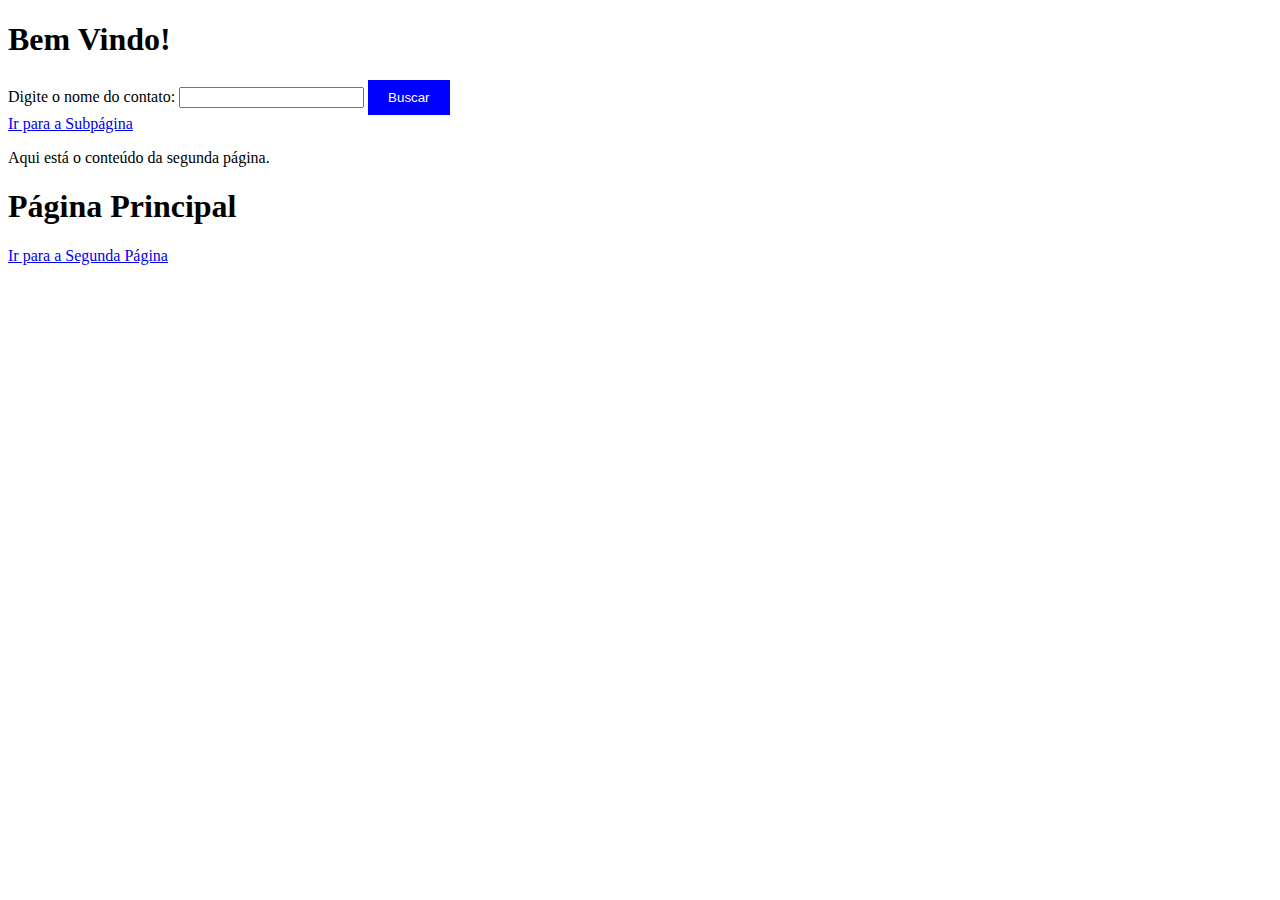
<file: index.html>
<!DOCTYPE html>
<html>
<head>
    <title> https://silvinhaabraba.github.io/apird/index.html</title>
    <style>
         /* Estilos para o botão de busca */
        #searchButton {
            background-color: blue;
            color: white;
            padding: 10px 20px;
            border: none;
            cursor: pointer;
        }

        #searchButton:hover {
            background-color: darkblue;
        }
    </style>
</head>
<body>
    <h1>Bem Vindo!</h1>

    <label for="searchName">Digite o nome do contato:</label>
    <input type="text" id="searchName">
    <button id="searchButton">Buscar</button>

    <div id="contactInfo">
        <!-- Aqui você pode exibir as informações do contato -->
    </div>

    <a name="Login"></a>
    <a name="segunda-pagina"></a>
    <a href="pagina2.html">Ir para a Subpágina</a>
    
    <p>Aqui está o conteúdo da segunda página.</p>

    <h1>Página Principal</h1>
    <a href="index.html">Ir para a Segunda Página</a>

    <!-- Código JavaScript para o widget de chat -->
    <script type="text/javascript" id="zsiqchat">
        var $zoho = $zoho || {};
        $zoho.salesiq = $zoho.salesiq || { widgetcode: "siq18468282b735c366bcf439211acd532bcff27e04da1ac143d8bc7e8959178594", values: {}, ready: function () { } };
        var d = document;
        s = d.createElement("script");
        s.type = "text/javascript";
        s.id = "zsiqscript";
        s.defer = true;
        s.src = "https://salesiq.zohopublic.com/widget";
        t = d.getElementsByTagName("script")[0];
        t.parentNode.insertBefore(s, t);
    </script>

    <!-- Código JavaScript para a busca de contato -->
    <script>
        const searchButton = document.getElementById('searchButton');
        const searchNameInput = document.getElementById('searchName');
        const contactInfoDiv = document.getElementById('contactInfo');

        searchButton.addEventListener('click', () => {
            const nameToSearch = searchNameInput.value;
            const apiEndpoint = 'https://api.rd.services/platform/contacts';
            const accessToken = '64ba6c4fd43861001ac4b874';

            // Fazer a chamada à API usando o nome do contato
            fetch(`${apiEndpoint}?name=${nameToSearch}`, {
                method: 'GET',
                headers: {
                    'Authorization': `Bearer ${accessToken}`,
                    'accept': 'application/json',
                },
            })
                .then((response) => response.json())
                .then((contactData) => {
                    // Exiba as informações do contato na página
                    contactInfoDiv.innerHTML = JSON.stringify(contactData, null, 2);
                })
                .catch((error) => console.error('Erro na chamada à API:', error));
        });
    </script>
    <!-- Fim do JS -->
</body>
</html>
</file>
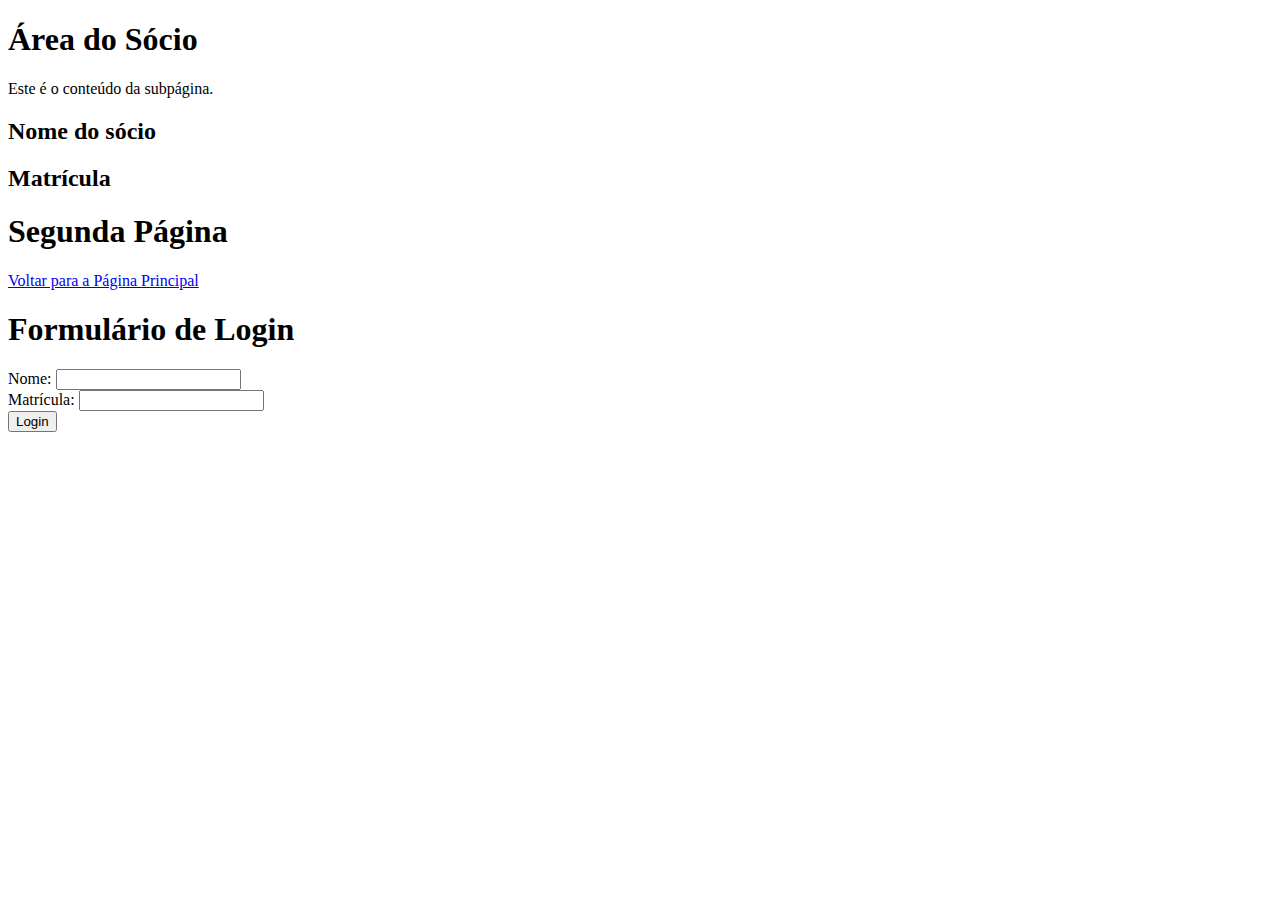
<file: pagina2.html>
<!DOCTYPE html>
<html>
<head>
    <title>https://silvinhaabraba.github.io/apird/pagina2.html</title>
    <title>Login</title>
    
</head>
<body>
    <h1>Área do Sócio</h1>
    <p>Este é o conteúdo da subpágina.</p>
     <im src=""> </im>
    <h2>Nome do sócio</h2>
    <h2>Matrícula<h2></h2>
        <!DOCTYPE html>
 <h1>Segunda Página</h1>
    <a href="index.html">Voltar para a Página Principal</a>

    <h1>Formulário de Login</h1>
    
    <form action="processar_login.php" method="post">
        <label for="nome">Nome:</label>
        <input type="text" id="nome" name="nome" required>
        
        <br>
        
        <label for="matricula">Matrícula:</label>
        <input type="text" id="matricula" name="matricula" required>
        
        <br>
        
        <input type="submit" value="Login">
    </form>
</body>
</html>
</body>
</html>
</file>
